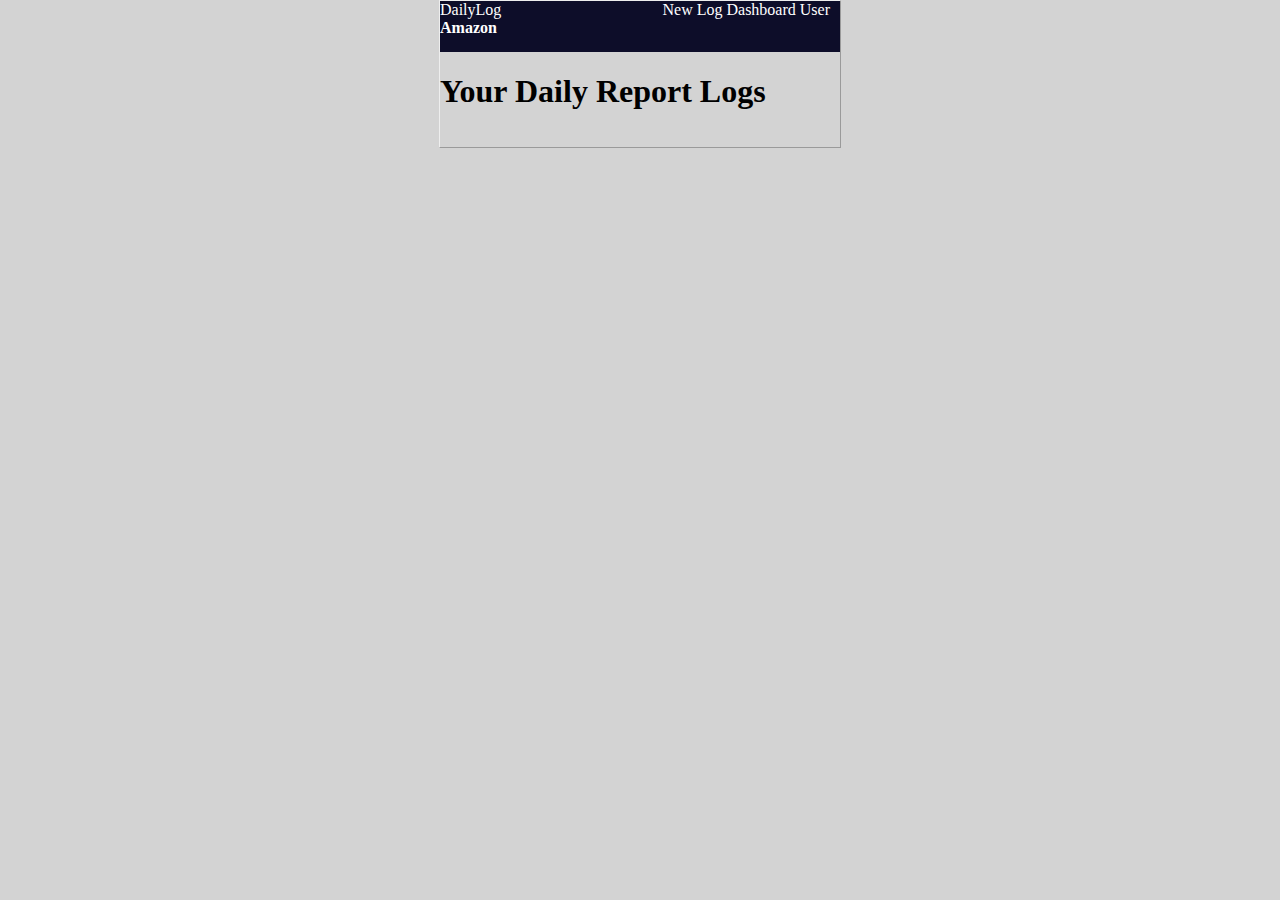
<file: dashboard.html>
<!DOCTYPE html>
<html lang="en">
<head>
    <meta charset="UTF-8">
    <meta http-equiv="X-UA-Compatible" content="IE=edge">
    <meta name="viewport" content="width=device-width, initial-scale=1.0">
    <title>Amazon Daily Report Log</title>
    <link rel="stylesheet" href="style.css">
</head>
<body>
    <div class="header">
        <div class="left">DailyLog<br>
        <strong>Amazon</strong></div>
        <div class="right">
            <a href="index.html">New Log</a>
            <a href="dashboard.html">Dashboard</a>
            <a href="">User</a>
        </div>
    </div>
    
        <h1>Your Daily Report Logs</h1>
        <!-- <div>
            Date search:
            <input id="search-text" type="text" placeholder="Filter Report">
        </div>
        <hr> -->
    <div id="log"></div>
    

    <script src="script.js"></script>
</body>
</html>
</file>
<file: style.css>
body {
    width: 400px;
    margin: auto;
    background-color: lightgrey;
    border: 1px outset;
}

.header {
    background-color: rgb(13, 13, 41);
    color: white;
    display: flex;
    justify-content: space-between;
    /* padding: 10px; */
}

/* .change{
    font-size: 20px;
} */
.header2 {
    padding: 10px;
}
.right {
   margin-right: 10px;
}

a{
    text-decoration: none;
    color: white;
}

.h1 {
    color: darkslategray;
}

.h2 {
    color: darkgrey;
    font-style: italic;
}
#main{
    width: 350px;
    background-color:rgb(255, 254, 254);
    border: 1px outset;
    padding: 15px;
    margin: auto;
}

#shift, #period, #duty {
    width: 200px;
}

div {
    margin-bottom: 15px;
}

.disable {
    color: darkgray;
}

.specific {
    color: darkgrey;
    font-style: italic;
}

#result {
    width: 350px;
    background-color:rgb(255, 254, 254);
    border: 1px outset;
    padding: 15px;
    margin: auto;
}
#search{
    width: 350px;
}


#log {
    display: flex;
    flex-direction: column-reverse;
}

#about{
    text-align: center;
}
</file>
